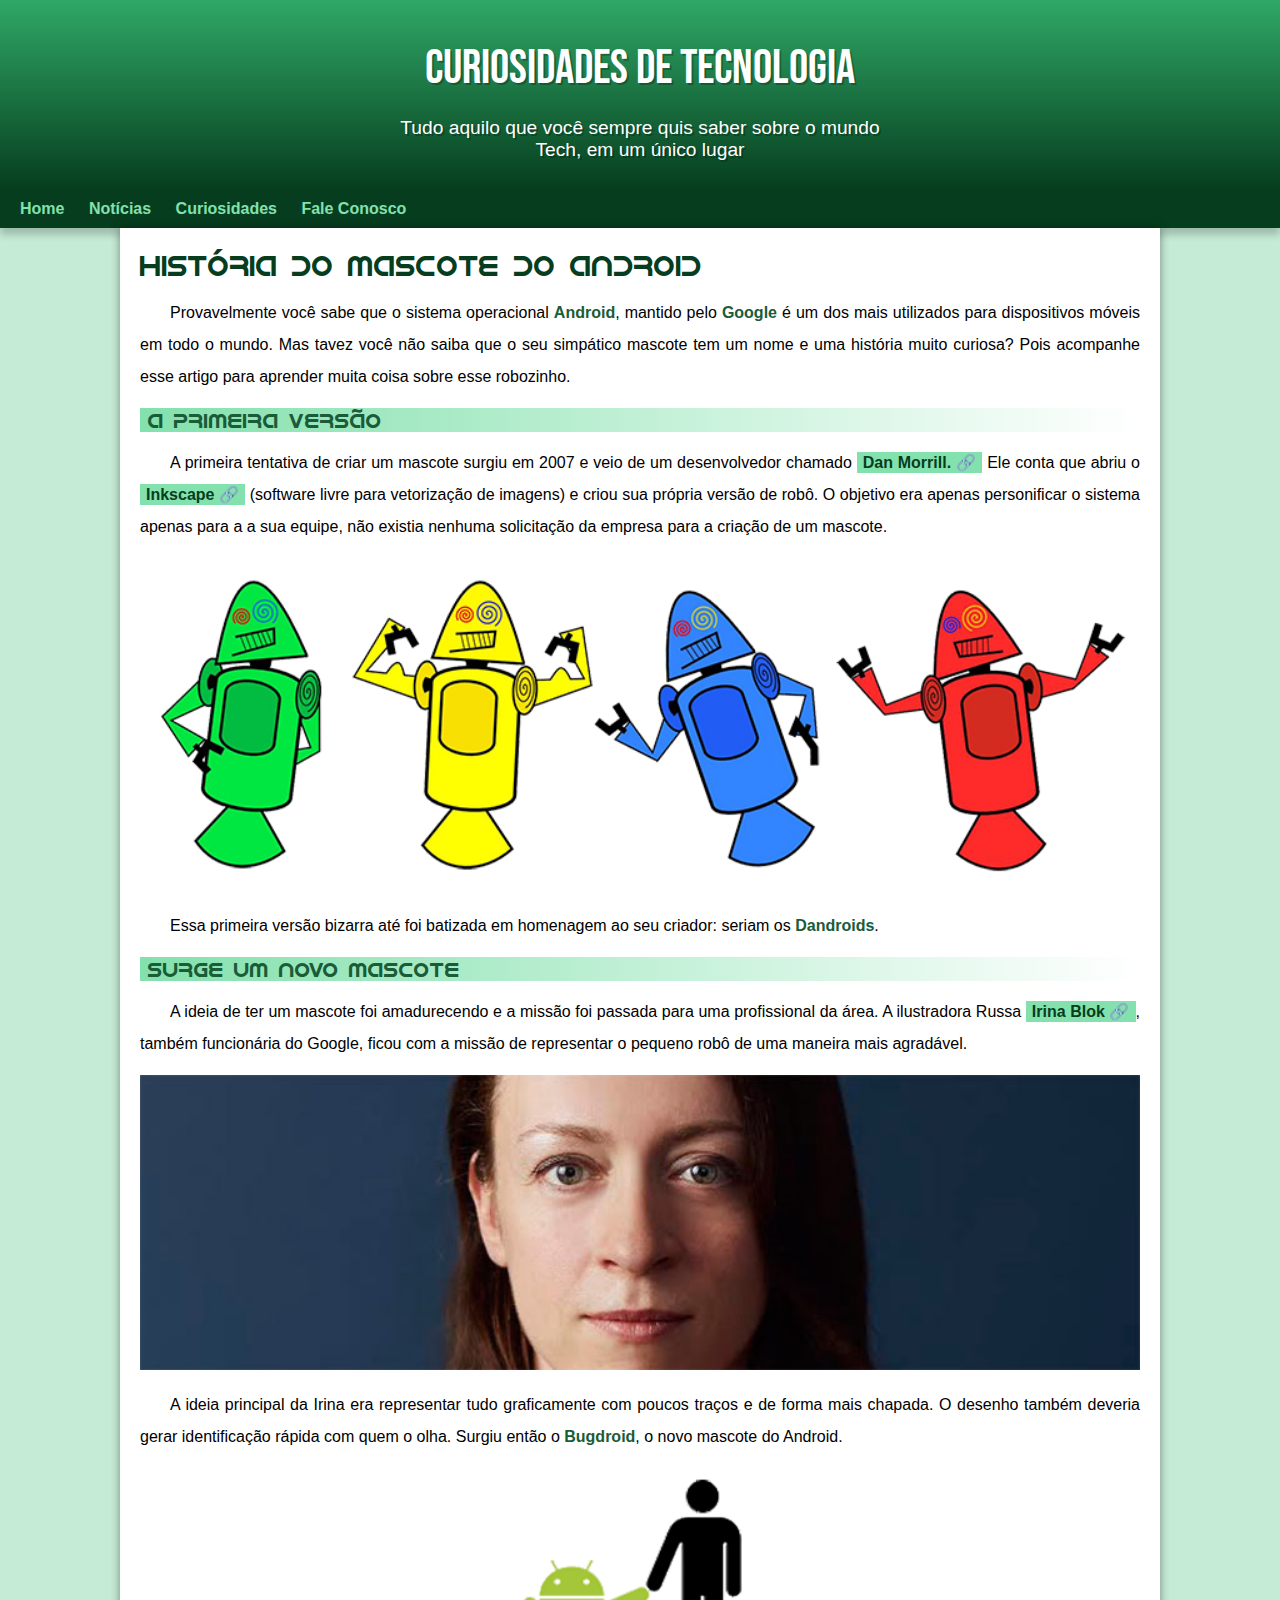
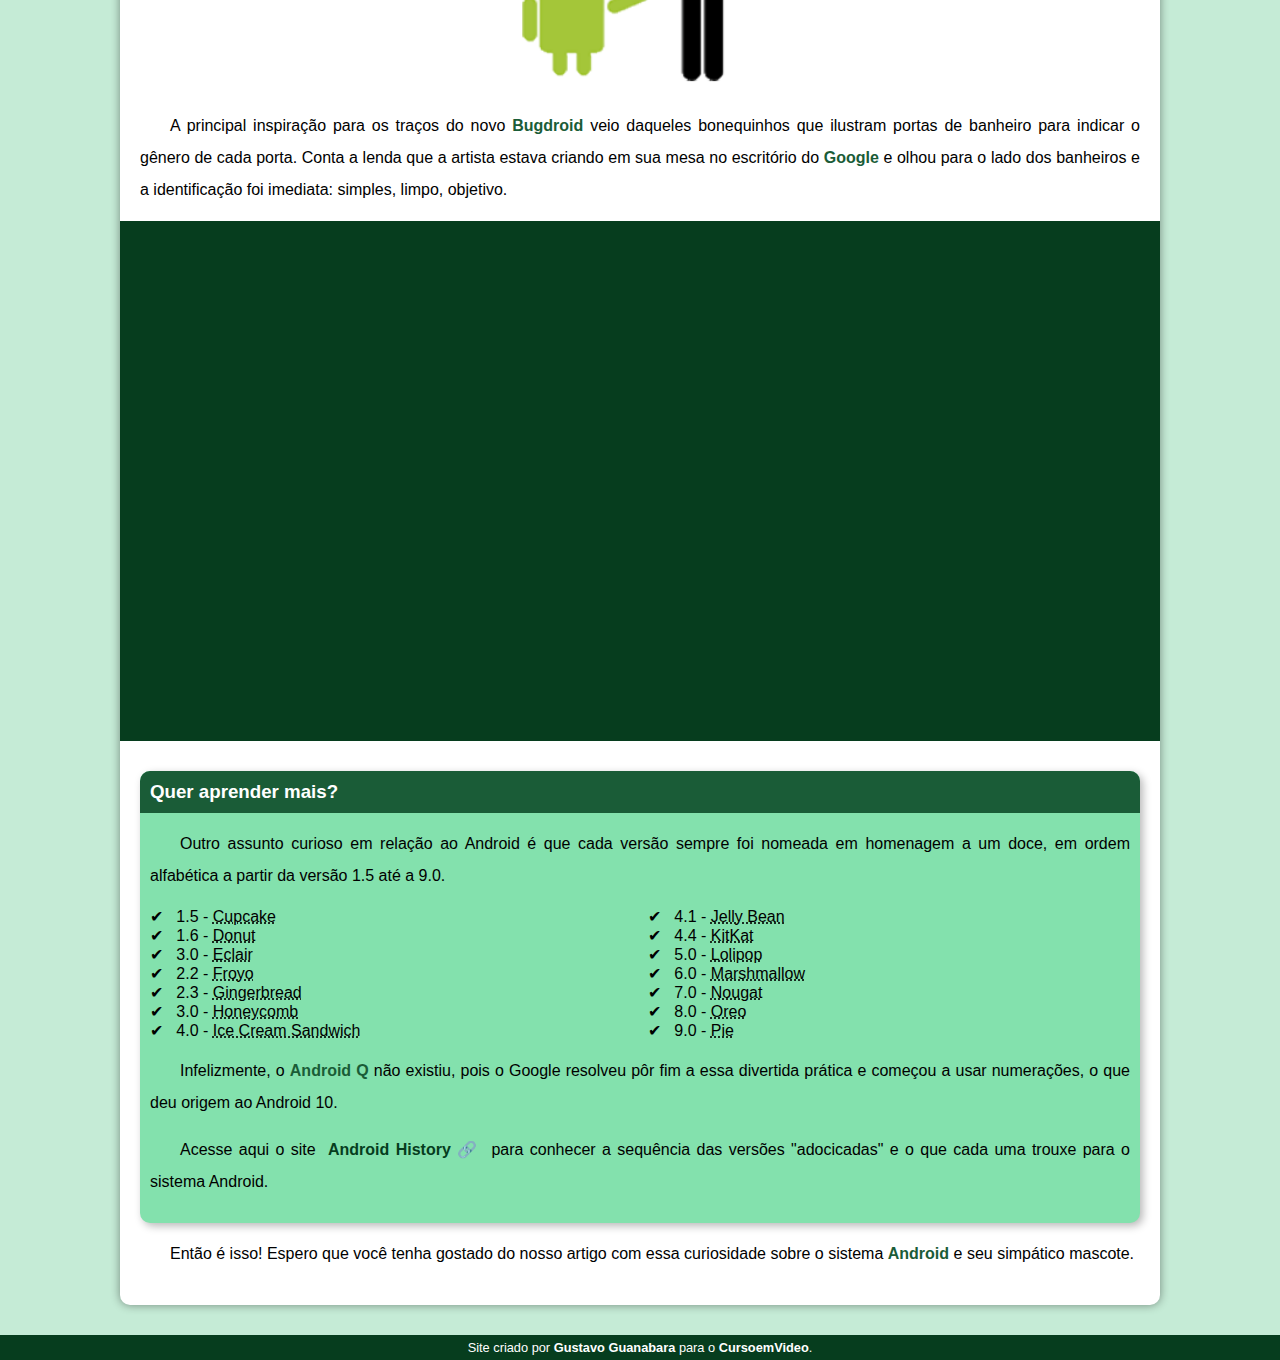
<file: index.html>
<!DOCTYPE html>
<html lang="pt-br">
<head>
    <meta charset="UTF-8">
    <meta http-equiv="X-UA-Compatible" content="IE=edge">
    <meta name="viewport" content="width=device-width, initial-scale=1.0">
    <title>Como surgiu o mascote do Android?</title>
    <link rel="shortcut icon" href="imagens/favicon.ico" type="image/x-icon">
    <link rel="stylesheet" href="style.css">
</head>
<body>
    <header>
        <h1>Curiosidades de Tecnologia</h1>
        <p>Tudo aquilo que você sempre quis saber sobre o mundo <br>Tech, em um único lugar</p>
    </header>    
                <nav>
                        <a href="#">
                            Home
                        </a>
                        <a href="#">
                            Notícias
                        </a>
                        <a href="#">
                            Curiosidades
                        </a>
                        <a href="#">
                            Fale Conosco
                        </a>
                </nav>
<main>
    <article>
        <h1>História do Mascote do Android</h1>
             <p>Provavelmente você sabe que o sistema operacional <strong>Android</strong>, mantido pelo <strong>Google</strong> é um dos mais utilizados para dispositivos móveis em todo o mundo. Mas tavez você não saiba que o seu simpático mascote tem um nome e uma história muito curiosa? Pois acompanhe esse artigo para aprender muita coisa sobre esse robozinho.</p>
        <h2>A primeira versão</h2>
             <p>A primeira tentativa de criar um mascote surgiu em 2007 e veio de um desenvolvedor chamado <a href="https://androidcommunity.com/dan-morrill-shows-us-the-android-mascot-that-almost-was-20130103/" target="_blank" class="externo">Dan Morrill.</a> Ele conta que abriu o <a href="https://inkscape.org/pt-br/" target="_blank" class="externo">Inkscape</a> (software livre para vetorização de imagens) e criou sua própria versão de robô. O objetivo era apenas personificar o sistema apenas para a a sua equipe, não existia nenhuma solicitação da empresa para a criação de um mascote.</p>
        <picture>
            <source media="(max-width: 670px)" srcset="imagens/dan-droids-pq.png">
            <img src="imagens/dan-droids.png" alt="Primeiro mascote do android">
        </picture>
            <p>Essa primeira versão bizarra até foi batizada em homenagem ao seu criador: seriam os <strong>Dandroids</strong>.</p>
        <h2>Surge um novo mascote</h2>
            <p>A ideia de ter um mascote foi amadurecendo e a missão foi passada para uma profissional da área. A ilustradora Russa <a href="https://www.irinablok.com/android" target="_blank" class="externo">Irina Blok</a>, também funcionária do Google, ficou com a missão de representar o pequeno robô de uma maneira mais agradável.</p>
        <picture>
            <source media="(max-width: 670px)" srcset="imagens/irina-blok-pq.jpg">
            <img src="imagens/irina-blok.jpg" alt="Criadora do primeiro mascote do android">
        </picture>
          <p>A ideia principal da Irina era representar tudo graficamente com poucos traços e de forma mais chapada. O desenho também deveria gerar identificação rápida com quem o olha. Surgiu então o <strong>Bugdroid</strong>, o novo mascote do Android.</p>
        <img src="imagens/bugdroid.png" alt="bugdroid" class="pequena"></div>
        <p>A principal inspiração para os traços do novo <strong>Bugdroid</strong> veio daqueles bonequinhos que ilustram portas de banheiro para indicar o gênero de cada porta. Conta a lenda que a artista estava criando em sua mesa no escritório do <strong>Google</strong> e olhou para o lado dos banheiros e a identificação foi imediata: simples, limpo, objetivo.</p>
            <div class="video"><iframe src="https://www.youtube.com/embed/l2UDgpLz20M" title="YouTube video player" frameborder="0" allow="accelerometer; autoplay; clipboard-write; encrypted-media; gyroscope; picture-in-picture" allowfullscreen></iframe></div>
        <aside>
            <h3>Quer aprender mais?</h3>
            <p class="paragrafo">Outro assunto curioso em relação ao Android é que cada versão sempre foi nomeada em homenagem a um doce, em ordem alfabética a partir da versão 1.5 até a 9.0.</p>
                <ul>
                    <li>
                        1.5 -  <abbr title="Bolo de Copo">Cupcake</abbr>
                    </li>
                    <li>
                        1.6 - <abbr title="Rosquinha"> Donut</abbr>
                    </li>
                    <li>
                        3.0 - <abbr title="Bomba"> Eclair</abbr>
                    </li>
                    <li>
                       2.2 - <abbr title="Iogurte Congelado"> Froyo</abbr></li>
                    <li>
                        2.3 - <abbr title="Biscoito de Gengibre"> Gingerbread</abbr>
                    </li>
                    <li>
                        3.0 - <abbr title="Favo de Mel">Honeycomb</abbr>
                    </li>
                    <li>
                        4.0 -   <abbr title="Sanduiche de Sorvete">Ice Cream Sandwich</abbr>
                    </li>
                    <li>
                        4.1 -   <abbr title="Jujuba">Jelly Bean</abbr>
                    </li>
                    <li>
                        4.4 -  <abbr title="KitKat"> KitKat</abbr>
                    </li>
                    <li>
                        5.0 -  <abbr title="Pirulito">Lolipop</abbr>
                    </li>
                    <li>
                        6.0 -  <abbr title="Marshmallow">Marshmallow</abbr>
                    </li>
                    <li>
                        7.0 -  <abbr title="Torrone"> Nougat</abbr>
                    </li>
                    <li>
                        8.0 - <abbr title="Oreo"> Oreo</abbr>
                    </li>
                    <li>
                        9.0 -  <abbr title="Torta"> Pie</abbr>
                    </li>
                </ul>
            <p>Infelizmente, o <strong>Android Q</strong> não existiu, pois o Google resolveu pôr fim a essa divertida prática e começou a usar numerações, o que deu origem ao Android 10.</p>
            <p>Acesse aqui o site <a href="https://www.android.com/intl/en_uk/history/#/donut" target="_blank" class="externo">Android History</a> para conhecer a sequência das versões "adocicadas" e o que cada uma trouxe para o sistema Android.</p>
        </aside>
    <p>Então é isso! Espero que você tenha gostado do nosso artigo com essa curiosidade sobre o sistema <strong>Android</strong> e seu simpático mascote.</p>
    </article>
</main>
<footer>Site criado por <a href="https://github.com/gustavoguanabara" target="_blank"> Gustavo Guanabara </a>para o <a href="https://www.youtube.com/cursoemvideo" target="_blank"> CursoemVideo</a>.</footer>
</body>
</html>
</file>
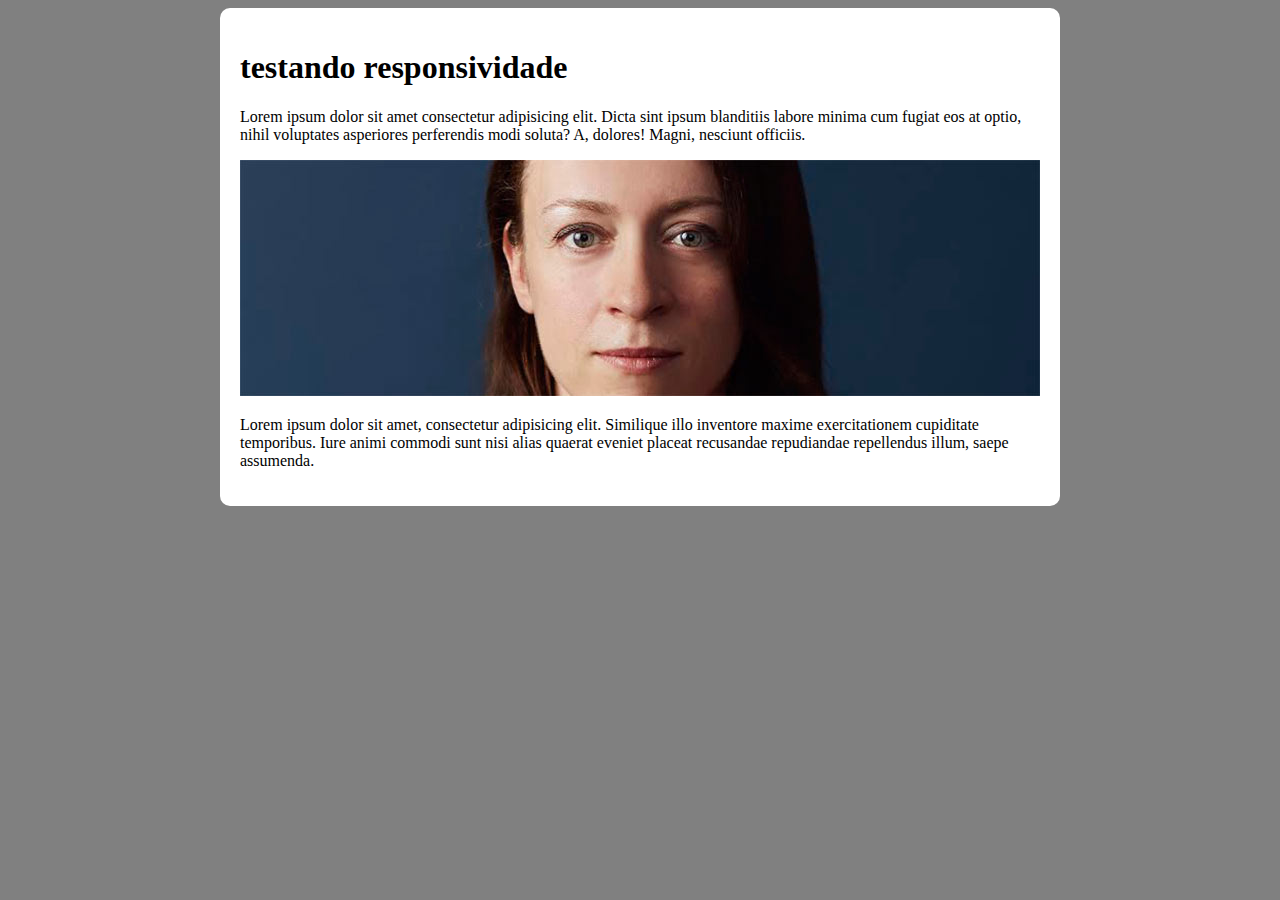
<file: responsivo.html>
<!DOCTYPE html>
<html lang="pt-br">
<head>
    <meta charset="UTF-8">
    <meta http-equiv="X-UA-Compatible" content="IE=edge">
    <meta name="viewport" content="width=device-width, initial-scale=1.0">
    <title>Teste de responsivo</title>
    <style>
        body {
            background-color: gray;
        }
        main {
            background-color: white;
            padding: 20px;
            border-radius: 10px;

            min-width: 280px;
            max-width: 800px;
            margin: auto;
        }
        img {
            width: 100%;
        }
    </style>
</head>
<body>
    <main>
        <h1>testando responsividade</h1>
        <p>Lorem ipsum dolor sit amet consectetur adipisicing elit. Dicta sint ipsum blanditiis labore minima cum fugiat eos at optio, nihil voluptates asperiores perferendis modi soluta? A, dolores! Magni, nesciunt officiis.</p>
        <picture>
            <source media="(max-width: 600px)" srcset="imagens/irina-blok-pq.jpg">
            <img src="imagens/irina-blok.jpg"></picture>
        <p>Lorem ipsum dolor sit amet, consectetur adipisicing elit. Similique illo inventore maxime exercitationem cupiditate temporibus. Iure animi commodi sunt nisi alias quaerat eveniet placeat recusandae repudiandae repellendus illum, saepe assumenda.</p>
    </main>
</body>
</html>
</file>
<file: style.css>
@charset "UTF-8";

@import url('https://fonts.googleapis.com/css2?family=Bebas+Neue&display=swap');

@font-face {
    font-family: 'idroid';
    src: url('fontes/idroid.otf') format('opentype');
}
:root {
    --cor0: #c5ebd6;
    --cor1: #83e1ad;
    --cor2: #3ddc84;
    --cor3: #2fa866;
    --cor4: #1a5c37;
    --cor5: #063d1e;

    --fonte-padrao: Arial, Verdana, Helvetica, sans-serif;
    --fonte-destaque: 'Bebas Neue', cursive;
    --fonte-idroid: 'idroid', cursive;
}
* {
    margin: 0px;
    padding: 0px;
}
body {
    background-color: var(--cor0);
    font-family: var(--fonte-padrao);
}
a.externo::after {
    content: '\00A0\1F517';
}
header {
    background-image: linear-gradient(to bottom, var(--cor3), var(--cor5));
    min-height: 150px;
    text-align: center;
    padding-top: 40px;
}
header > h1 {
    font-weight: normal;
    color: white;
    font-family: var(--fonte-destaque);
    margin-bottom: 20px;
    font-size: 3em;
    text-shadow: 2px 2px 0px rgba(0, 0, 0, 0.267);
}
header > p {
    font-family: var(--fonte-padrao);
    font-size: 1.2em;
    color: white;
    max-width: 500px;
    padding-right: 10px;
    padding-left: 10px;
    margin: auto;
    margin-bottom: 20px;
    text-shadow: 2px 2px 0px rgba(0, 0, 0, 0.267);
}
nav {
    background-color: var(--cor5);
    padding: 10px;
    box-shadow: 0px 7px 7px rgba(0, 0, 0, 0.192);
}
nav > a{
    color: var(--cor1);
     padding: 10px;
     text-decoration: none;
     font-weight: bold;
     border-radius: 5px;
     transition-duration: 0.5s;
}
nav > a:hover {
    background-color: var(--cor3);
    color: var(--cor5);
}
main {
    min-width: 300px;
    max-width: 1000px;
    margin: auto;
    margin-bottom: 30px;
    padding: 20px;
    box-shadow: 0px 0px 10px rgba(0, 0, 0, 0.418);
    border-bottom-left-radius: 10px;
    border-bottom-right-radius: 10px;
    background-color: white;
}
main h1 {
   color:var(--cor5);
   font-family: var(--fonte-idroid);
   font-weight: normal;
   font-size: 1.8em;
}
main h2 {
    font-family: var(--fonte-idroid);
    color: var(--cor4);
    font-size: 1.3em;
    background-image: linear-gradient(to right, var(--cor1), transparent);
    text-indent: 8px;
    font-weight: normal;
}
main p {
    margin: 15px 0px;
    text-align: justify;
    text-indent: 30px;
    font-size: 1em;
    line-height: 2em;
}
main strong {
    color: var(--cor4);
    font-weight: bold;
}
main a {
    text-decoration: none;
    font-weight: bold;
    color: var(--cor5);
    background-color: var(--cor1);
    padding: 2px 6px;
}
main a:hover {
    text-decoration: underline;
    color: var(--cor4);
}
main img {
    width: 100%;
}
main img.pequena {
    max-width: 350px;
    display: block;
    margin: auto;
}
div.video {
    background-color: var(--cor5);
    margin: 0px -20px 30px -20px;
    padding: 20px;
    padding-bottom: 50%;
    position: relative;
}
div.video > iframe {
    position: absolute;
    top: 5%;
    left: 5%;
    width: 90%;
    height: 90%;
}
aside { 
    background-color: var(--cor1);
    padding: 10px;
    border-radius: 10px;
    box-shadow: 3px 3px 8px rgba(0, 0, 0, 0.281);
}
aside h3 {
    background-color: var(--cor4);
    color: white;
    padding: 10px;
    margin: -10px -10px 0px -10px;
    border-radius: 10px 10px 0px 0px;
}
aside > ul {
    list-style-type: '\2714\00A0\00A0';
    list-style-position: inside;
    columns: 2;
}
footer {
    color: white;
    background-color: var(--cor5);
    text-align: center;
    font-size: 0.8em;
    padding: 5px;
}
footer a {
    color: white;
    font-weight: bolder;
    text-decoration: none;
}
footer a:hover {
    text-decoration: underline;
    color: var(--cor1);
}
</file>
